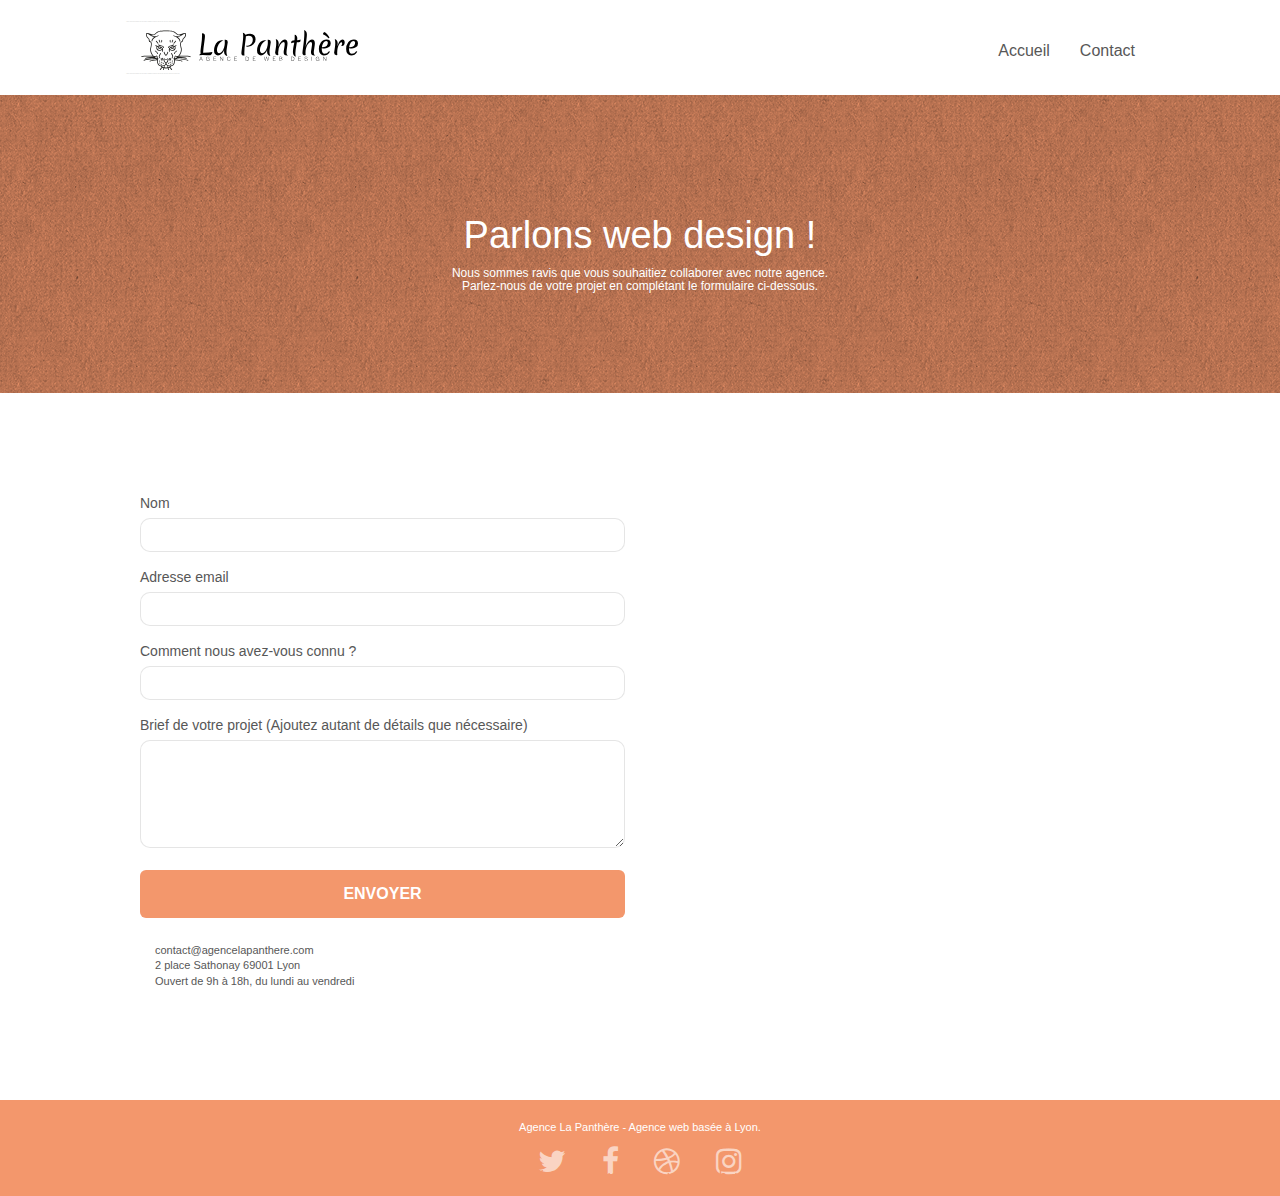
<file: contact.html>
<!doctype html>
<html lang="fr">
   <head>
      <meta charset="utf-8">
      <meta name="keywords" content="seo, google, site web, site internet, agence design paris, agence design, agence design,agence design,agence design,agence design,agence design,agence design,agence design,agence design">
      <meta name="description" content="">
      <meta name="viewport" content="width=device-width, initial-scale=1.0, viewport-fit=cover">
      <title>Agence de web design</title>
      <link rel="shortcut icon" type="image/png" href="favicon.jpg">
      <link rel="stylesheet" type="text/css" href="./css/bootstrap.css">
      <link rel="stylesheet" type="text/css" href="style.css">
      <link rel="stylesheet" type="text/css" href="tablette.css">
      <link rel="stylesheet" type="text/css" href="desktop.css">
      <link rel="stylesheet" type="text/css" href="tablettemin.css">
      <link rel="stylesheet" type="text/css" href="allscreen.css">
      <link rel="stylesheet" type="text/css" href="largescreen.css">
      <link rel="stylesheet" type="text/css" href="mediumtablette.css">
      <link rel="stylesheet" type="text/css" href="tablette.css">
      <link rel="stylesheet" type="text/css" href="smallmobile.css">
      <link rel="stylesheet" type="text/css" href="allmobile.css">
      <link rel="stylesheet" type="text/css" href="./css/font-awesome.css">
      <link rel="stylesheet" type="text/css" href="./css/et-line.css">
      <!-- Analytics -->
      <script async src="https://www.googletagmanager.com/gtag/js?id=G-NGSZBN0W76"></script>
      <script>
         window.dataLayer = window.dataLayer || [];
         function gtag(){dataLayer.push(arguments);}
         gtag('js', new Date());
         
         gtag('config', 'G-NGSZBN0W76');
      </script>
      <!-- Analytics END -->
   </head>
   <body>
      <!-- Principal conteneur -->
      <div class="page-container">
         <!-- bloc-0 -->
         <div class="bloc bgc-white l-bloc " id="bloc-0">
            <div class="container bloc-sm">
               <nav class="navbar row">
                  <div class="navbar-header">
                     <div class="keywords" style="color:#cccccc;font-size:1px;">Agence web à paris, stratégie web, web design, illustrations, design de site web, site web, web, internet, site internet, site</div>
                     <a class="navbar-brand" href="index.html"><img src="img/agence-la-panthere-monochrome.svg" alt="paris web design logo agence web meilleure agence" height="40" /></a>
                     <div class="keywords" style="color:#cccccc;font-size:1px;">Agence web à paris, stratégie web, web design, illustrations, design de site web, site web, web, internet, site internet, site</div>
                     <button id="nav-toggle" type="button" class="ui-navbar-toggle navbar-toggle" data-toggle="collapse" data-target=".navbar-1">
                     <span class="sr-only">Toggle navigation</span><span class="icon-bar"></span><span class="icon-bar"></span><span class="icon-bar"></span>
                     </button>
                  </div>
                  <div class="collapse navbar-collapse navbar-1 special-dropdown-nav">
                     <ul class="site-navigation nav navbar-nav">
                        <li>
                           <a href="index.html">Accueil</a>
                        </li>
                        <li>
                        </li>
                        <li>
                           <a href="contact.html">Contact</a>
                        </li>
                     </ul>
                  </div>
               </nav>
            </div>
         </div>
         <!-- bloc-0 END -->
         <!-- bloc-6 -->
         <div class="bloc bg-dots-bg bg-repeat bgc-atomic-tangerine d-bloc bloc-bg-texture texture-paper" id="bloc-6">
            <div class="container bloc-lg">
               <div class="row">
                  <div class="col-sm-12">
                     <h1 class="text-center hero-bloc-text tc-white">
                        Parlons web design !
                     </h1>
                     <h6 class="text-center mg-lg tc-white tight-width-whitespace">
                        Nous sommes ravis que vous souhaitiez collaborer avec notre agence.<br>
                        Parlez-nous de votre projet en complétant le formulaire ci-dessous.
					 </h6>
                  </div>
               </div>
            </div>
         </div>
         <!-- bloc-6 END -->
         <!-- bloc-7 -->
         <div class="bloc bgc-white l-bloc" id="bloc-7">
            <div class="container bloc-lg">
               <div class="row">
                  <div class="col-sm-6">
                     <form id="form_1" novalidate>
                        <div class="form-group">
                           <label>
                           Nom
                           </label>
                           <input id="name" class="form-control" required />
                        </div>
                        <div class="form-group">
                           <label>
                           Adresse email
                           </label>
                           <input id="email" class="form-control" type="email" required />
                        </div>
                        <div class="form-group">
                           <label>
                           Comment nous avez-vous connu ?
                           </label>
                           <input class="form-control" type="email" required id="input_504" />
                        </div>
                        <div class="form-group">
                           <label>
                           Brief de votre projet (Ajoutez autant de détails que nécessaire)<br>
                           </label><textarea id="message" class="form-control" rows="4" cols="50" required></textarea>
                        </div>
                        <button class="bloc-button btn btn-lg btn-block cta-hero btn-atomic-tangerine" type="submit">
                        Envoyer
                        </button>
                     </form>
                  </div>  
               </div>
			   <div class="col-sm-6"><br/>
				<p>
				   contact@agencelapanthere.com<br>2 place Sathonay 69001 Lyon<br>Ouvert de 9h à 18h, du lundi au vendredi<br>
				</p>
			 </div>
            </div>
         </div>
         <!-- bloc-7 END -->
         <!-- ScrollToTop Button -->
         <a class="bloc-button btn btn-d scrollToTop" onclick="scrollToTarget('1')"><span class="fa fa-chevron-up"></span></a>
         <!-- ScrollToTop Button END-->
         <!-- Footer - bloc-8 -->
         <div class="bloc bgc-atomic-tangerine d-bloc" id="bloc-8">
            <div class="container bloc-sm">
               <div class="row">
                  <div class="col-sm-12">
                     <p class="text-center white">
                        Agence La Panthère - Agence web basée à Lyon.<br>
                     </p>
                     <div class=" social-link ">
                        <ul class="socila-icon-footer text-center">
                           <li ><a class="social" href="index.html"><span class="fa fa-twitter icon-md"></span></a></li>
                           <li><a class="social" href="index.html"><span class="fa fa-facebook icon-md"></span></a></li>
                           <li><a class="social" href="index.html"><span class="fa fa-dribbble icon-md"></span></a></li>
                           <li><a class="social" href="index.html"><span class="fa fa-instagram icon-md"></span></a></li>
                        </ul>
                        <div class="keywords" style="color:#F3976C;">Agence web à paris, stratégie web, web design, illustrations, design de site web, site web, web, internet, site internet, site</div>
                     </div>
                  </div>
               </div>
            </div>
         </div>
         <!-- Footer - bloc-8 END -->
      </div>
      <!-- Principal conteneur END -->
      <script src="./js/jquery-2.1.0.js"></script>
      <script src="./js/bootstrap.js"></script>
      <script src="./js/blocs.js"></script>
      <script src="./js/jqBootstrapValidation.js"></script>
      <script src="./js/formHandler.js"></script>
      <script src="./js/gmaps.js"></script>
   </body>
</html>
</file>
<file: style.css>
body {
    margin: 0;
    padding: 0;
    background: #FFF;
    overflow-x: hidden;
    -webkit-font-smoothing: antialiased;
    -moz-osx-font-smoothing: grayscale;
}
.texte{
    text-align: center;
}
a,
button {
    transition: all .3s ease-in-out;
    outline: none!important;
}

a:hover {
    text-decoration: none;
    cursor: pointer;
}

#page-loading-blocs-notifaction {
    position: fixed;
    top: 0;
    bottom: 0;
    width: 100%;
    z-index: 100000;
    background: #FFFFFF url("img/pageload-spinner.gif") no-repeat center center;
}

.bloc {
    width: 100%;
    clear: both;
    background: 50% 50% no-repeat;
    padding: 0 50px;
    -webkit-background-size: cover;
    -moz-background-size: cover;
    -o-background-size: cover;
    background-size: cover;
    position: relative;
}

.bloc .container {
    padding-left: 0;
    padding-right: 0;
}

.bloc-lg {
    padding: 100px 50px;
}

.bloc-md {
    padding: 50px;
}

.bloc-sm {
    padding: 20px 50px;
}

.bg-center,
.bg-l-edge,
.bg-r-edge,
.bg-t-edge,
.bg-b-edge,
.bg-tl-edge,
.bg-bl-edge,
.bg-tr-edge,
.bg-br-edge,
.bg-repeat {
    -webkit-background-size: auto!important;
    -moz-background-size: auto!important;
    -o-background-size: auto!important;
    background-size: auto!important;
}

.bg-repeat {
    background: repeat;
}

.bg-t-edge {
    background: top no-repeat;
}

.bloc-bg-texture::before {
    content: "";
    background-size: 2px 2px;
    position: absolute;
    top: 0;
    bottom: 0;
    left: 0;
    right: 0;
}

.texture-paper::before {
    background: url("img/texture-paper.png");
    background-size: 280px 280px;
}

.b-parallax {
    background-attachment: fixed;
}

.d-bloc {
    color: rgba(255, 255, 255, .7);
}

.d-bloc button:hover {
    color: rgba(255, 255, 255, .9);
}

.d-bloc .icon-round,
.d-bloc .icon-square,
.d-bloc .icon-rounded,
.d-bloc .icon-semi-rounded-a,
.d-bloc .icon-semi-rounded-b {
    border-color: rgba(255, 255, 255, .9);
}

.d-bloc .divider-h span {
    border-color: rgba(255, 255, 255, .2);
}

.d-bloc .a-btn,
.d-bloc .navbar a,
.d-bloc .navbar-brand,
.d-bloc a .icon-sm,
.d-bloc a .icon-md,
.d-bloc a .icon-lg,
.d-bloc a .icon-xl,
.d-bloc h1 a,
.d-bloc h2 a,
.d-bloc h3 a,
.d-bloc h4 a,
.d-bloc h5 a,
.d-bloc h6 a,
.d-bloc p a {
    color: rgba(255, 255, 255, .6);
}

.d-bloc .a-btn:hover,
.d-bloc .navbar a:hover,
.d-bloc .navbar-brand:hover,
.d-bloc a:hover .icon-sm,
.d-bloc a:hover .icon-md,
.d-bloc a:hover .icon-lg,
.d-bloc a:hover .icon-xl,
.d-bloc h1 a:hover,
.d-bloc h2 a:hover,
.d-bloc h3 a:hover,
.d-bloc h4 a:hover,
.d-bloc h5 a:hover,
.d-bloc h6 a:hover,
.d-bloc p a:hover {
    color: rgba(255, 255, 255, 1);
}

.d-bloc .navbar-toggle .icon-bar {
    background: rgba(255, 255, 255, 1);
}

.d-bloc .btn-wire,
.d-bloc .btn-wire:hover {
    color: rgba(255, 255, 255, 1);
    border-color: rgba(255, 255, 255, 1);
}

.d-bloc .panel {
    color: rgba(0, 0, 0, .5);
}

.d-bloc .panel button:hover {
    color: rgba(0, 0, 0, .7);
}

.d-bloc .panel icon {
    border-color: rgba(0, 0, 0, .7);
}

.d-bloc .panel .divider-h span {
    border-color: rgba(0, 0, 0, .1);
}

.d-bloc .panel .a-btn {
    color: rgba(0, 0, 0, .6);
}

.d-bloc .panel .a-btn:hover {
    color: rgba(0, 0, 0, 1);
}

.d-bloc .panel .btn-wire,
.d-bloc .panel .btn-wire:hover {
    color: rgba(0, 0, 0, .7);
    border-color: rgba(0, 0, 0, .3);
}

.d-bloc .panel,
.l-bloc {
    color: rgba(0, 0, 0, .5);
}

.d-bloc .panel button:hover,
.l-bloc button:hover {
    color: rgba(0, 0, 0, .7);
}

.l-bloc .icon-round,
.l-bloc .icon-square,
.l-bloc .icon-rounded,
.l-bloc .icon-semi-rounded-a,
.l-bloc .icon-semi-rounded-b {
    border-color: rgba(0, 0, 0, .7);
}

.d-bloc .panel .divider-h span,
.l-bloc .divider-h span {
    border-color: rgba(0, 0, 0, .1);
}

.d-bloc .panel .a-btn,
.l-bloc .a-btn,
.l-bloc .navbar a,
.l-bloc .navbar-brand,
.l-bloc a .icon-sm,
.l-bloc a .icon-md,
.l-bloc a .icon-lg,
.l-bloc a .icon-xl,
.l-bloc h1 a,
.l-bloc h2 a,
.l-bloc h3 a,
.l-bloc h4 a,
.l-bloc h5 a,
.l-bloc h6 a,
.l-bloc p a {
    color: rgba(0, 0, 0, .6);
}

.d-bloc .panel .a-btn:hover,
.l-bloc .a-btn:hover,
.l-bloc .navbar a:hover,
.l-bloc .navbar-brand:hover,
.l-bloc a:hover .icon-sm,
.l-bloc a:hover .icon-md,
.l-bloc a:hover .icon-lg,
.l-bloc a:hover .icon-xl,
.l-bloc h1 a:hover,
.l-bloc h2 a:hover,
.l-bloc h3 a:hover,
.l-bloc h4 a:hover,
.l-bloc h5 a:hover,
.l-bloc h6 a:hover,
.l-bloc p a:hover {
    color: rgba(0, 0, 0, 1);
}

.l-bloc .navbar-toggle .icon-bar {
    color: rgba(0, 0, 0, .6);
}

.d-bloc .panel .btn-wire,
.d-bloc .panel .btn-wire:hover,
.l-bloc .btn-wire,
.l-bloc .btn-wire:hover {
    color: rgba(0, 0, 0, .7);
    border-color: rgba(0, 0, 0, .3);
}

.voffset {
    margin-top: 30px;
}

.voffset-lg {
    margin-top: 80px;
}

.row-no-gutters {
    margin-right: 0;
    margin-left: 0;
}

.row.row-no-gutters > [class^="col-"],
.row.row-no-gutters > [class*=" col-"] {
    padding-right: 0;
    padding-left: 0;
}

#bloc-1-hero h1 {
    font-size: 32px;
}

.navbar {
    margin-bottom: 0;
    z-index: 1;
}

.navbar-brand {
    height: auto;
    padding: 3px 15px;
    font-size: 25px;
    font-weight: normal;
    font-weight: 600;
    line-height: 44px;
}

.navbar-brand img {
    max-height: 200px;
    margin: 0 5px 0 0;
    display: inline;
}

.navbar-brand img[src$=svg] {
    min-width: 100px;
}

.nav-center .navbar-brand img {
    margin: 0;
}

.navbar .nav {
    padding-top: 2px;
    margin-right: -16px;
    float: right;
    z-index: 1;
}

.nav > li {
    float: left;
    margin-top: 4px;
    font-size: 16px;
}

.navbar-nav .open .dropdown-menu > li > a {
    text-align: inherit;
}

.nav > li a:hover,
.nav > li a:focus {
    background: transparent;
}

.navbar-toggle {
    margin: 10px 10px 0 0;
    border: 0px;
}

.navbar-toggle:hover {
    background: transparent!important;
}

.navbar-toggle .icon-bar {
    background-color: rgba(0, 0, 0, .5);
    width: 26px;
}

.nav-invert .navbar .nav {
    float: left;
}

.nav-invert .navbar-header,
.nav-invert .navbar-brand {
    float: right;
    position: relative;
    z-index: 2;
}

img {
    max-width: 100%;
}
img.img-responsive.portfolio-thumb {
    margin: auto;
   
}
ul.socila-icon-footer {
    padding-left: 0;
    list-style: none;
    margin:0
}
ul.socila-icon-footer li {
    display:inline-block;
    margin-right: 32px;
}
ul.socila-icon-footer li:last-child {
 
    margin-right:0;
}
.social-link{
    line-height:0;
}
</file>
<file: tablette.css>
@media (min-width: 768px) {
    .site-navigation {
        position: absolute;
        top: 50%;
        right: 20px;
        transform: translate(0, -50%);
        -webkit-transform: translateY(-50%);
    }
    .nav > li .dropdown-menu a,
    .nav > li .dropdown-menu a:hover {
        color: #484848;
    }
    .nav-invert .site-navigation {
        left: 0;
        right: 0;
    }
    .nav-center {
        text-align: center;
    }
    .nav-center .navbar-header {
        width: 100%;
    }
    .nav-center .navbar-header,
    .nav-center .navbar-brand,
    .nav-center .nav > li {
        float: none;
        display: inline-block;
    }
    .nav-center .site-navigation {
        position: relative;
        width: 100%;
        right: 0;
        margin-right: 0px;
        margin-top: 20px;
    }
    .nav-center.mini-nav .navbar-toggle {
        float: none;
        margin: 10px auto 0;
    }
}

.nav > li > .dropdown a {
    background: none!important;
    display: block;
    padding: 14px 15px;
}

nav .caret {
    margin: 0 5px;
}

.dropdown-menu .dropdown-menu {
    top: -8px;
    left: 100%;
}

.dropdown-menu .dropmenu-flow-right {
    top: 100%;
    left: 0;
    margin-left: -1px;
    border-top-left-radius: 0;
    border-top-right-radius: 0;
}

.dropdown-menu .dropdown span {
    border: 4px solid black;
    border-top-color: transparent;
    border-right-color: transparent;
    border-bottom-color: transparent;
    margin: 6px -5px 0 0!important;
    float: right;
}

.mg-md {
    margin-top: 10px;
    margin-bottom: 20px;
}

.mg-lg {
    margin-top: 10px;
    margin-bottom: 40px;
}

.btn {
    margin: 0 5px 5px 0;
}

.btn.pull-right {
    margin: 0 0 5px 5px;
}

.btn-d,
.btn-d:hover,
.btn-d:focus {
    color: #FFF;
    background: rgba(0, 0, 0, .3);
}

button {
    outline: none!important;
}

.btn-rd {
    border-radius: 40px;
}

.btn-clean {
    border: 1px solid rgba(0, 0, 0, .08);
    border-bottom-color: rgba(0, 0, 0, .1);
    text-shadow: 0 1px 0 rgba(0, 0, 1, .1);
    box-shadow: 0 1px 3px rgba(0, 0, 1, .25), inset 0 1px 0 0 rgba(255, 255, 255, .15);
}

.icon-md {
    font-size: 30px!important;
}

.icon-lg {
    font-size: 60px!important;
}

.sm-shadow {
    text-shadow: 0 1px 2px rgba(0, 0, 0, .3);
}

.panel-sq,
.panel-sq .panel-heading,
.panel-sq .panel-footer {
    border-radius: 0;
}

.panel-rd {
    border-radius: 30px;
}

.panel-rd .panel-heading {
    border-radius: 29px 29px 0 0;
}

.panel-rd .panel-footer {
    border-radius: 0 0 29px 29px;
}

.form-control {
    border-color: rgba(0, 0, 0, .1);
    border-radius: 10px 10px 10px 10px;
    box-shadow: none;
    padding-bottom: 20px;
   
   
}

.scrollToTop {
    width: 40px;
    height: 40px;
    position: fixed;
    bottom: 20px;
    right: 20px;
    opacity: 0;
    z-index: 500;
    transition: all .3s ease-in-out;
}

.scrollToTop span {
    margin-top: 6px;
}

.showScrollTop {
    font-size: 14px;
    opacity: 1;
}

a[data-lightbox] {
    position: relative;
    display: block;
    text-align: center;
}

a[data-lightbox]:hover::before {
    content: "+";
    font-family: "HelveticaNeue-Light", "Helvetica Neue Light", "Helvetica Neue", Helvetica, Arial;
    font-size: 32px;
    width: 50px;
    height: 50px;
    margin-left: -25px;
    border-radius: 50%;
    background: rgba(0, 0, 0, .6);
    color: #FFF;
    font-weight: 100;
    z-index: 1;
    position: absolute;
    top: 50%;
    transform: translateY(-50%);
    -webkit-transform: translateY(-50%);
}

a[data-lightbox]:hover img {
    opacity: 0.6;
    -webkit-animation-fill-mode: none;
    animation-fill-mode: none;
}

#lightbox-modal {
    display: flex;
    align-items: center;
}

#lightbox-modal .modal-dialog {
    width: 90%;
    max-width: 900px;
    margin: 0 auto 0;
}

#lightbox-modal .modal-dialog img {
    max-height: 90vh;
    margin: 0 auto;
}

.lightbox-caption {
    padding: 20px;
    color: #FFF;
    background: rgba(0, 0, 0, .5);
    position: absolute;
    left: 15px;
    right: 15px;
    bottom: 5px;
}

.close-lightbox {
    color: #FFF;
    font-size: 30px;
    position: absolute;
    top: 20px;
    right: 20px;
    z-index: 20;
    background: rgba(0, 0, 0, .5);
    border: none;
    line-height: 30px;
    padding: 0 9px 5px;
    opacity: 0.3;
}

.close-lightbox:hover,
.next-lightbox:hover,
.prev-lightbox:hover {
    opacity: 1.0;
    color: #FFF;
}

.next-lightbox,
.prev-lightbox {
    font-size: 20px;
    color: rgba(255, 255, 255, .9);
    background: rgba(0, 0, 0, .5);
    transition: all .2s ease-in-out;
    position: absolute;
    top: 45%;
    z-index: 1;
    opacity: 0.4;
}

.next-lightbox {
    padding: 6px 8px 1px 13px;
    right: 25px;
}

.prev-lightbox {
    padding: 6px 13px 1px 10px;
    left: 25px;
}

.snapshot-lb .modal-body {
    padding-bottom: 45px;
}

.snapshot-lb .lightbox-caption {
    padding: 0;
    color: rgba(0, 0, 0, .5);
    background: none;
}

h1,
h2,
h3,
h4,
h5,
h6,
p,
label,
.btn,
a {
    font-family: "helvetica";
    font-weight: 400;
    color: #575757!important;
}

.container {
    max-width: 1000px;
}

.hero-bloc-text {
    font-size: 38px;
}

.hero-bloc-text-sub {
    font-size: 36px;
}

.statement-bloc-text {
    line-height: 26px;
    font-style: italic;
    font-size: 20px;
    text-align: center;
    font-weight: lighter;
    max-width: 520px;
    margin: auto auto auto auto;
}

p {
    font-size: 11px;
}

.tight-width-whitespace {
    max-width: 600px;
    margin: auto auto auto auto;
}

.h1 {
    font-size: 20px;
    font-family: "Open Sans";
}

.cta-hero {
    margin-top: 22px;
    color: #FFFFFF!important;
    text-transform: uppercase;
    padding: 12px 28px 12px 28px;
    font-size: 16px;
    font-weight: 700;
}

.social {
    max-width: 400px;
    margin: auto auto auto auto;
}

h2 {
    font-size: 22px;
    line-height: 1.4em;
}

h3 {
    font-size: 15px;
    text-transform: uppercase;
    font-weight: 700;
    color: #333333!important;
}

.med-width-whitespace {
    max-width: 800px;
    margin: auto auto auto auto;
    box-shadow: 0px 0px 0px #000000;
}

h1 {
    color: #333333!important;
}

h4 {
    color: #333333!important;
}

.icons {
    margin-bottom: 14px;
    margin-top: 24px;
}

.white {
    color: #FFFFFF!important;
}

.portfolio-thumb {
    margin-bottom: 24px;
}

.portfolio-row {
    margin-bottom: 44px;
    margin-top: 50px;
}

.avatar {
    box-shadow: 0px 4px 9px rgba(0, 0, 0, 0.3);
}

.black-background {
    background-color:rgba(165, 147, 99, 0.7);
    padding: 40px 40px 40px 40px;
}

.bold-link {
    font-weight: 900;
    text-decoration: underline!important;
}

.bgc-white {
    background-color: #FFFFFF;
}

.bgc-dark-slate-blue {
    background-color: #364577;
}

.bgc-atomic-tangerine {
    background-color: #F3976C;
}

.tc-white {
   
color:white!important;
}

.btn-atomic-tangerine {
    background: #F3976C;
    color: #FFFFFF!important;
}

.btn-atomic-tangerine:hover {
    background: #c27956!important;
    color: #FFFFFF!important;
}

.ltc-white {
    color: #FFFFFF!important;
}

.ltc-white:hover {
    color: #cccccc!important;
}

.ltc-atomic-tangerine {
    color: #F3976C!important;
}

.ltc-atomic-tangerine:hover {
    color: #c27956!important;
}

.icon-dark-slate-blue {
    color: #364577!important;
    border-color: #364577!important;
}

.bg-dots-bg {
    background-image: url("img/dots-bg.png");
}

.bg-lines-h2-bg {
    background-image: url("img/lines-h2-bg.png");
}

.bg-banniere {
    background-image: url("img/agence-la-panthere.jpg");
}

.bg-presentation {
    background-image: url("img/image-de-presentation.bmp");
}
</file>
<file: desktop.css>
@media (max-width: 1024px) {
    .bloc {
        padding-left: 20px;
        padding-right: 20px;
    }
    .bloc.full-width-bloc,
    .bloc-tile-2.full-width-bloc .container,
    .bloc-tile-3.full-width-bloc .container,
    .bloc-tile-4.full-width-bloc .container {
        padding-left: 0;
        padding-right:0;
    }
}
</file>
<file: tablettemin.css>
@media (max-width: 992px) and (min-width: 768px) {
    .navbar .nav {
        max-width: 80%
    }
    .nav-center.navbar .nav {
        max-width: 100%
    }
}
</file>
<file: allscreen.css>
@media only screen and (min-width: 768px) and (max-width: 1024px) and (orientation: landscape) {
    .b-parallax {
        background-attachment: scroll;
    }
}
</file>
<file: largescreen.css>
@media only screen and (min-width: 1024px) and (max-width: 1366px) and (-webkit-min-device-pixel-ratio: 1.5) {
    .b-parallax {
        background-attachment: scroll;
    }
}
</file>
<file: mediumtablette.css>
@media (max-width: 991px) {
    .container {
        width: 100%;
    }
    .b-parallax {
        background-attachment: scroll;
    }
    .page-container,
    #hero-bloc {
        overflow-x: hidden;
        position: relative;
    }
    .bloc {
        padding-left: constant(safe-area-inset-left);
        padding-right: constant(safe-area-inset-right);
    }
    .bloc-group,
    .bloc-group .bloc {
        display: block;
        width: 100%;
    }
    .bloc-fill-screen .fill-bloc-top-edge,
    .bloc-fill-screen .fill-bloc-bottom-edge {
        padding: 0 20px;
        padding-left: constant(safe-area-inset-left);
        padding-right: constant(safe-area-inset-right);
    }
}
</file>
<file: smallmobile.css>
@media (max-width: 400px) {
    .bloc {
        padding-left: 0;
        padding-right: 0;
    }
}
</file>
<file: allmobile.css>
@media (max-width: 767px) {
    .bloc-mob-center-text {
        text-align: center;
    }
}
</file>
<file: css/et-line.css>
@font-face {
    font-family: et-line;
    src: url(../fonts/et-line.eot);
    src: url(../fonts/et-line.eot?#iefix) format('embedded-opentype'), url(../fonts/et-line.woff) format('woff'), url(../fonts/et-line.ttf) format('truetype'), url(../fonts/et-line.svg#et-line) format('svg');
    font-weight: 400;
    font-style: normal
}

.et-icon-adjustments,
.et-icon-alarmclock,
.et-icon-anchor,
.et-icon-aperture,
.et-icon-attachment,
.et-icon-bargraph,
.et-icon-basket,
.et-icon-beaker,
.et-icon-bike,
.et-icon-book-open,
.et-icon-briefcase,
.et-icon-browser,
.et-icon-calendar,
.et-icon-camera,
.et-icon-caution,
.et-icon-chat,
.et-icon-circle-compass,
.et-icon-clipboard,
.et-icon-clock,
.et-icon-cloud,
.et-icon-compass,
.et-icon-desktop,
.et-icon-dial,
.et-icon-document,
.et-icon-documents,
.et-icon-download,
.et-icon-dribbble,
.et-icon-edit,
.et-icon-envelope,
.et-icon-expand,
.et-icon-facebook,
.et-icon-flag,
.et-icon-focus,
.et-icon-gears,
.et-icon-genius,
.et-icon-gift,
.et-icon-global,
.et-icon-globe,
.et-icon-googleplus,
.et-icon-grid,
.et-icon-happy,
.et-icon-hazardous,
.et-icon-heart,
.et-icon-hotairballoon,
.et-icon-hourglass,
.et-icon-key,
.et-icon-laptop,
.et-icon-layers,
.et-icon-lifesaver,
.et-icon-lightbulb,
.et-icon-linegraph,
.et-icon-linkedin,
.et-icon-lock,
.et-icon-magnifying-glass,
.et-icon-map,
.et-icon-map-pin,
.et-icon-megaphone,
.et-icon-mic,
.et-icon-mobile,
.et-icon-newspaper,
.et-icon-notebook,
.et-icon-paintbrush,
.et-icon-paperclip,
.et-icon-pencil,
.et-icon-phone,
.et-icon-picture,
.et-icon-pictures,
.et-icon-piechart,
.et-icon-presentation,
.et-icon-pricetags,
.et-icon-printer,
.et-icon-profile-female,
.et-icon-profile-male,
.et-icon-puzzle,
.et-icon-quote,
.et-icon-recycle,
.et-icon-refresh,
.et-icon-ribbon,
.et-icon-rss,
.et-icon-sad,
.et-icon-scissors,
.et-icon-scope,
.et-icon-search,
.et-icon-shield,
.et-icon-speedometer,
.et-icon-strategy,
.et-icon-streetsign,
.et-icon-tablet,
.et-icon-target,
.et-icon-telescope,
.et-icon-toolbox,
.et-icon-tools,
.et-icon-tools-2,
.et-icon-trophy,
.et-icon-tumblr,
.et-icon-twitter,
.et-icon-upload,
.et-icon-video,
.et-icon-wallet,
.et-icon-wine {
    font-family: et-line;
    speak: none;
    font-style: normal;
    font-weight: 400;
    font-variant: normal;
    text-transform: none;
    line-height: 1;
    -webkit-font-smoothing: antialiased;
    -moz-osx-font-smoothing: grayscale;
    display: inline-block
}

.et-icon-mobile:before {
    content: "\e000"
}

.et-icon-laptop:before {
    content: "\e001"
}

.et-icon-desktop:before {
    content: "\e002"
}

.et-icon-tablet:before {
    content: "\e003"
}

.et-icon-phone:before {
    content: "\e004"
}

.et-icon-document:before {
    content: "\e005"
}

.et-icon-documents:before {
    content: "\e006"
}

.et-icon-search:before {
    content: "\e007"
}

.et-icon-clipboard:before {
    content: "\e008"
}

.et-icon-newspaper:before {
    content: "\e009"
}

.et-icon-notebook:before {
    content: "\e00a"
}

.et-icon-book-open:before {
    content: "\e00b"
}

.et-icon-browser:before {
    content: "\e00c"
}

.et-icon-calendar:before {
    content: "\e00d"
}

.et-icon-presentation:before {
    content: "\e00e"
}

.et-icon-picture:before {
    content: "\e00f"
}

.et-icon-pictures:before {
    content: "\e010"
}

.et-icon-video:before {
    content: "\e011"
}

.et-icon-camera:before {
    content: "\e012"
}

.et-icon-printer:before {
    content: "\e013"
}

.et-icon-toolbox:before {
    content: "\e014"
}

.et-icon-briefcase:before {
    content: "\e015"
}

.et-icon-wallet:before {
    content: "\e016"
}

.et-icon-gift:before {
    content: "\e017"
}

.et-icon-bargraph:before {
    content: "\e018"
}

.et-icon-grid:before {
    content: "\e019"
}

.et-icon-expand:before {
    content: "\e01a"
}

.et-icon-focus:before {
    content: "\e01b"
}

.et-icon-edit:before {
    content: "\e01c"
}

.et-icon-adjustments:before {
    content: "\e01d"
}

.et-icon-ribbon:before {
    content: "\e01e"
}

.et-icon-hourglass:before {
    content: "\e01f"
}

.et-icon-lock:before {
    content: "\e020"
}

.et-icon-megaphone:before {
    content: "\e021"
}

.et-icon-shield:before {
    content: "\e022"
}

.et-icon-trophy:before {
    content: "\e023"
}

.et-icon-flag:before {
    content: "\e024"
}

.et-icon-map:before {
    content: "\e025"
}

.et-icon-puzzle:before {
    content: "\e026"
}

.et-icon-basket:before {
    content: "\e027"
}

.et-icon-envelope:before {
    content: "\e028"
}

.et-icon-streetsign:before {
    content: "\e029"
}

.et-icon-telescope:before {
    content: "\e02a"
}

.et-icon-gears:before {
    content: "\e02b"
}

.et-icon-key:before {
    content: "\e02c"
}

.et-icon-paperclip:before {
    content: "\e02d"
}

.et-icon-attachment:before {
    content: "\e02e"
}

.et-icon-pricetags:before {
    content: "\e02f"
}

.et-icon-lightbulb:before {
    content: "\e030"
}

.et-icon-layers:before {
    content: "\e031"
}

.et-icon-pencil:before {
    content: "\e032"
}

.et-icon-tools:before {
    content: "\e033"
}

.et-icon-tools-2:before {
    content: "\e034"
}

.et-icon-scissors:before {
    content: "\e035"
}

.et-icon-paintbrush:before {
    content: "\e036"
}

.et-icon-magnifying-glass:before {
    content: "\e037"
}

.et-icon-circle-compass:before {
    content: "\e038"
}

.et-icon-linegraph:before {
    content: "\e039"
}

.et-icon-mic:before {
    content: "\e03a"
}

.et-icon-strategy:before {
    content: "\e03b"
}

.et-icon-beaker:before {
    content: "\e03c"
}

.et-icon-caution:before {
    content: "\e03d"
}

.et-icon-recycle:before {
    content: "\e03e"
}

.et-icon-anchor:before {
    content: "\e03f"
}

.et-icon-profile-male:before {
    content: "\e040"
}

.et-icon-profile-female:before {
    content: "\e041"
}

.et-icon-bike:before {
    content: "\e042"
}

.et-icon-wine:before {
    content: "\e043"
}

.et-icon-hotairballoon:before {
    content: "\e044"
}

.et-icon-globe:before {
    content: "\e045"
}

.et-icon-genius:before {
    content: "\e046"
}

.et-icon-map-pin:before {
    content: "\e047"
}

.et-icon-dial:before {
    content: "\e048"
}

.et-icon-chat:before {
    content: "\e049"
}

.et-icon-heart:before {
    content: "\e04a"
}

.et-icon-cloud:before {
    content: "\e04b"
}

.et-icon-upload:before {
    content: "\e04c"
}

.et-icon-download:before {
    content: "\e04d"
}

.et-icon-target:before {
    content: "\e04e"
}

.et-icon-hazardous:before {
    content: "\e04f"
}

.et-icon-piechart:before {
    content: "\e050"
}

.et-icon-speedometer:before {
    content: "\e051"
}

.et-icon-global:before {
    content: "\e052"
}

.et-icon-compass:before {
    content: "\e053"
}

.et-icon-lifesaver:before {
    content: "\e054"
}

.et-icon-clock:before {
    content: "\e055"
}

.et-icon-aperture:before {
    content: "\e056"
}

.et-icon-quote:before {
    content: "\e057"
}

.et-icon-scope:before {
    content: "\e058"
}

.et-icon-alarmclock:before {
    content: "\e059"
}

.et-icon-refresh:before {
    content: "\e05a"
}

.et-icon-happy:before {
    content: "\e05b"
}

.et-icon-sad:before {
    content: "\e05c"
}

.et-icon-facebook:before {
    content: "\e05d"
}

.et-icon-twitter:before {
    content: "\e05e"
}

.et-icon-googleplus:before {
    content: "\e05f"
}

.et-icon-rss:before {
    content: "\e060"
}

.et-icon-tumblr:before {
    content: "\e061"
}

.et-icon-linkedin:before {
    content: "\e062"
}

.et-icon-dribbble:before {
    content: "\e063"
}
</file>
